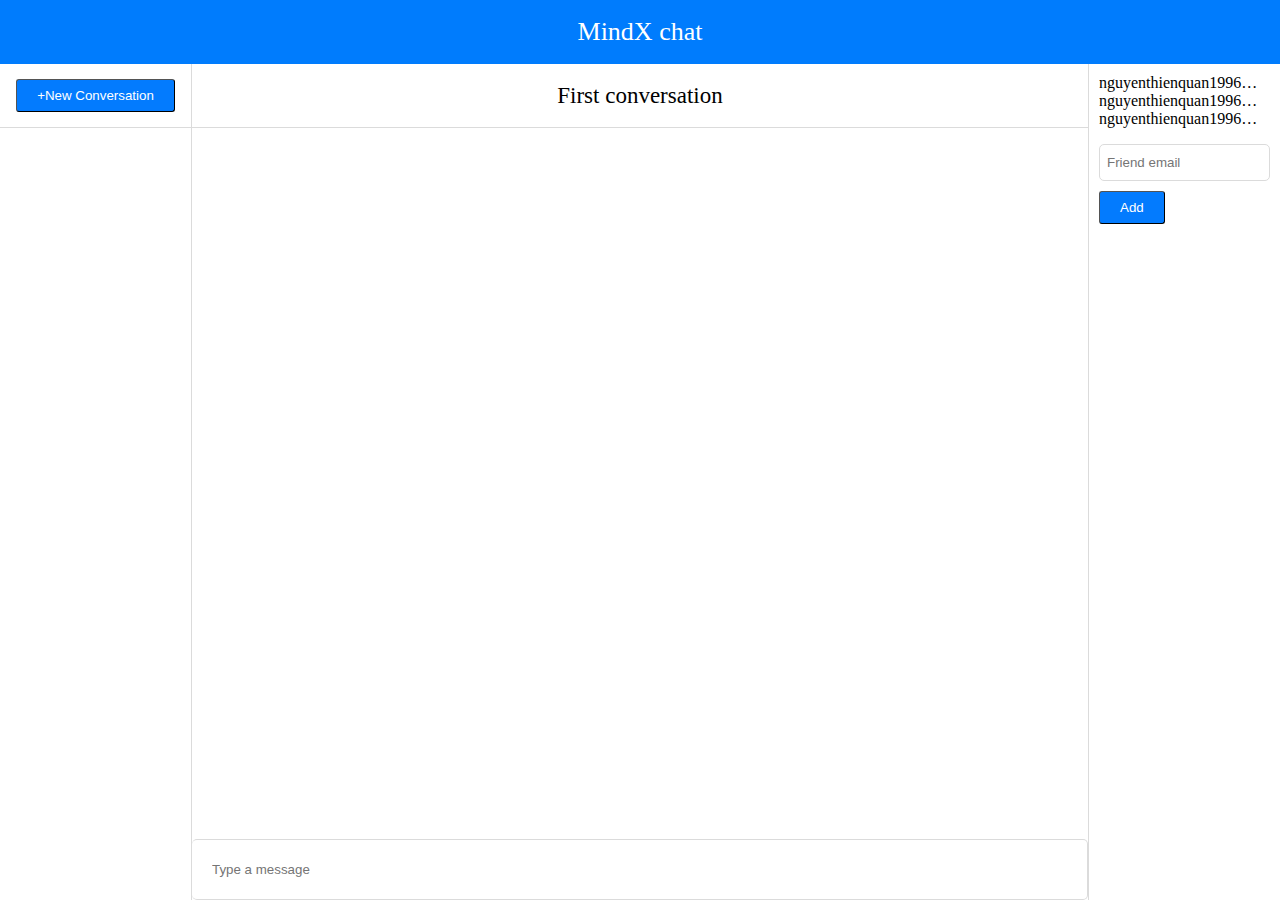
<file: CHAT-APP/temp.html>
<!DOCTYPE html>
<html lang="en">

<head>
  <meta charset="UTF-8">
  <meta name="viewport" content="width=device-width, initial-scale=1.0">
  <title>Document</title>
  <link rel="stylesheet" href="./css/login.css">
  <link rel="stylesheet" href="./css/style.css">
  <link rel="stylesheet" href="./css/chat.css">
</head>
<body>
  <div class="chat-container">
    <div class="header">
      MindX chat
    </div>
    <div class="main">
      <div class="aside-left">
        <div class="create-conversation">
          <button class="btn cursor-pointer" id="create-conversation">+New Conversation</button>
        </div>
        <div class="list-conversations">

        </div>
      </div>
      <div class="conversation-detail">
        <div class="conversation-title">First conversation</div>
        <div class="list-messages">

        </div>
        <form id="send-message-form">
          <div class="input-wrapper">
            <input type="text" placeholder="Type a message" name="message"></input>
          </div>
          <button type="submit"><i class="fa fa-paper-plane btn-send" aria-hidden="true"></i></button>
        </form>
      </div>
      <div class="aside-right">
        <div class="list-users">
          <div class="user-email">nguyenthienquan1996@gmail.com</div>
          <div class="user-email">nguyenthienquan1996@gmail.com</div>
          <div class="user-email" title="nguyenthienquan1996@gmail.com">nguyenthienquan1996@gmail.com</div>
        </div>
        <form class="mt-1" id="add-user-form">
          <div class="input-wrapper">
            <input type="text" name="email" placeholder="Friend email">
            <div class="error" id="email-error"></div>
          </div>
          <button class="btn">Add</button>
        </form>
      </div>
    </div>
  </div>
</body>

</html>
</file>
<file: CHAT-APP/css/login.css>
.login-container{
    height: 100vh;
    background-image: url(../img/login-background.jpg);
    background-size: cover;
    display: flex;
    justify-content: flex-end;
  }
  .login-container .login-header{
    font-size: 40px;
    color: #535353;
    text-align: center;
    font-weight: 600;
    font-family: sans-serif;
    margin-bottom: 20px;
  }
  .login-container #login-form {
    height: 100vh;
    background-color: #fff;
    width: 30%;
    padding: 50px 15px;
  }
  .name-wrapper,.form-action { 
    display: flex;
    justify-content: space-between;
  }
  .form-action {
    align-items: center;
  }
  @media screen and (max-width: 768px){
    .login-container #login-form{
      width: 100%;
    }
  }
</file>
<file: CHAT-APP/css/style.css>
*{
  margin: 0;
  padding: 0;
  box-sizing: border-box;
}
.input-wrapper input{
  padding: 10px 7px;
  border: 1px solid #dbdbdb;
  border-radius: 5px;
  width: 100%;
  outline: none;
}
.input-wrapper {
  margin-bottom: 10px;
  
}
.btn {
  padding: 8px 20px;
  background: #037BFE;
  color: #fff;
  border-radius: 3px;
  border-width: 1px;
}
.cursor-pointer{
  cursor: pointer;
}
.error{
  color: red;
}
.btn-bg-light{
  background: transparent;
  color: #333;
}
.mt-1{
  margin-top: 1rem !important;
}
</file>
<file: CHAT-APP/css/chat.css>
.header{
    background-color: #007cfd;
    text-align: center;
    height: 64px;
    font-size: 26px;
    color: #fff;
    line-height: 64px;
}
.chat-container .conversation-title{
    text-align: center;
    height: 64px;
    line-height: 64px;
    font-size: 23px;
    border-bottom : 1px solid #dbdbdb;
}
.chat-container{
    height: 100vh;
}
.chat-container .main{
    height: calc(100vh - 64px);
    display: flex;
}
.chat-container .conversation-detail{
    height: 100%;
    display: flex;
    flex-direction: column;
    width: 70%;
}
.chat-container .list-messages{
    flex-grow: 1;
}
.chat-container #send-message-form{
    position: relative;
}
#send-message-form button{
    position: absolute;
    right: 15px;
    top: 23px;
    border: none;
    background: transparent;
    font-size: 1.5rem;
}
#send-message-form .input-wrapper{
    margin: 0;
}
#send-message-form .input-wrapper input{
    padding: 22px 20px;
    border-left: none;
}
.list-messages .message .content{
    width: max-content;
    padding: 4px 8px;
    border-radius: 4px;
    max-width: 46%;
    word-break: break-all;
}
.list-messages .message.mine .content{
    background-color: #007cfd;
    color: #fff;
}
.list-messages .message.mine{
    display: flex;
    justify-content: flex-end;
    margin-bottom: 10px;
}
.list-messages .message.their .content{
    background-color: #dbdbdb;
}
.chat-container .list-messages{
    padding: 10px;
    overflow-y: auto;
}
.btn-send{
    color: #007cfd;
    cursor: pointer;
}
.btn-send:hover{
    color: #c50625;
}

.chat-container .aside-left{
    width: 15%;
    height: 100%;
    border-right: 1px solid #dbdbdb;
}
.chat-container .aside-left .create-conversation{
    display: flex;
    height: 64px;
    justify-content: center;
    align-items: center;
    border-bottom: 1px solid #dbdbdb;
}
.chat-container .aside-left .list-conversations .conversation{
    padding: 10px;
    position: relative;
}
.chat-container .aside-left .list-conversations .conversation.current{
    background: #dbdbdb;
}
.chat-container .aside-right{
    border-left: 1px solid #dbdbdb;
    width: 15%;
    padding: 10px;
}
.chat-container .aside-right .user-email{
    overflow: hidden;
    text-overflow: ellipsis;
}
.chat-container .notification{
    position: absolute;
    width: 15px;
    height: 15px;
    background-color: #007cfd;
    border-radius: 50%;
    top: 18px;
    right: 12px;
    display: none;
}
.chat-container .aside-left .list-conversations{
    height: calc( 100vh - 128px);
    overflow: auto;
}

@media screen and (max-width: 768px) {
    .aside-right{
        display: none;
    }
    .chat-container .conversation-detail{
        width: 85%;
    }
    .num-of-user{
        display: none;
    }
    .chat-container .aside-left .list-conversations .conversation{
        height: 64px;
        width: 64px;
        border-radius: 50%;
        padding: 0;
        border: 1px solid #dbdbdb;
        text-align: center;
        line-height: 64px;
        margin: auto;
        margin-bottom: 10px;
    }
    .chat-container .aside-left .list-conversations .conversation:first-child{
        margin-top: 10px;
    }
}
@media screen and (max-width: 576px) {
    .chat-container .aside-left .list-conversations .conversation{
        height: 40px;
        width: 40px;
        line-height: 40px;
    }
    .chat-container .notification{
        height: 12px;
        width: 12px;
        top: 13px;
        right: 0px;
    }
}
</file>
